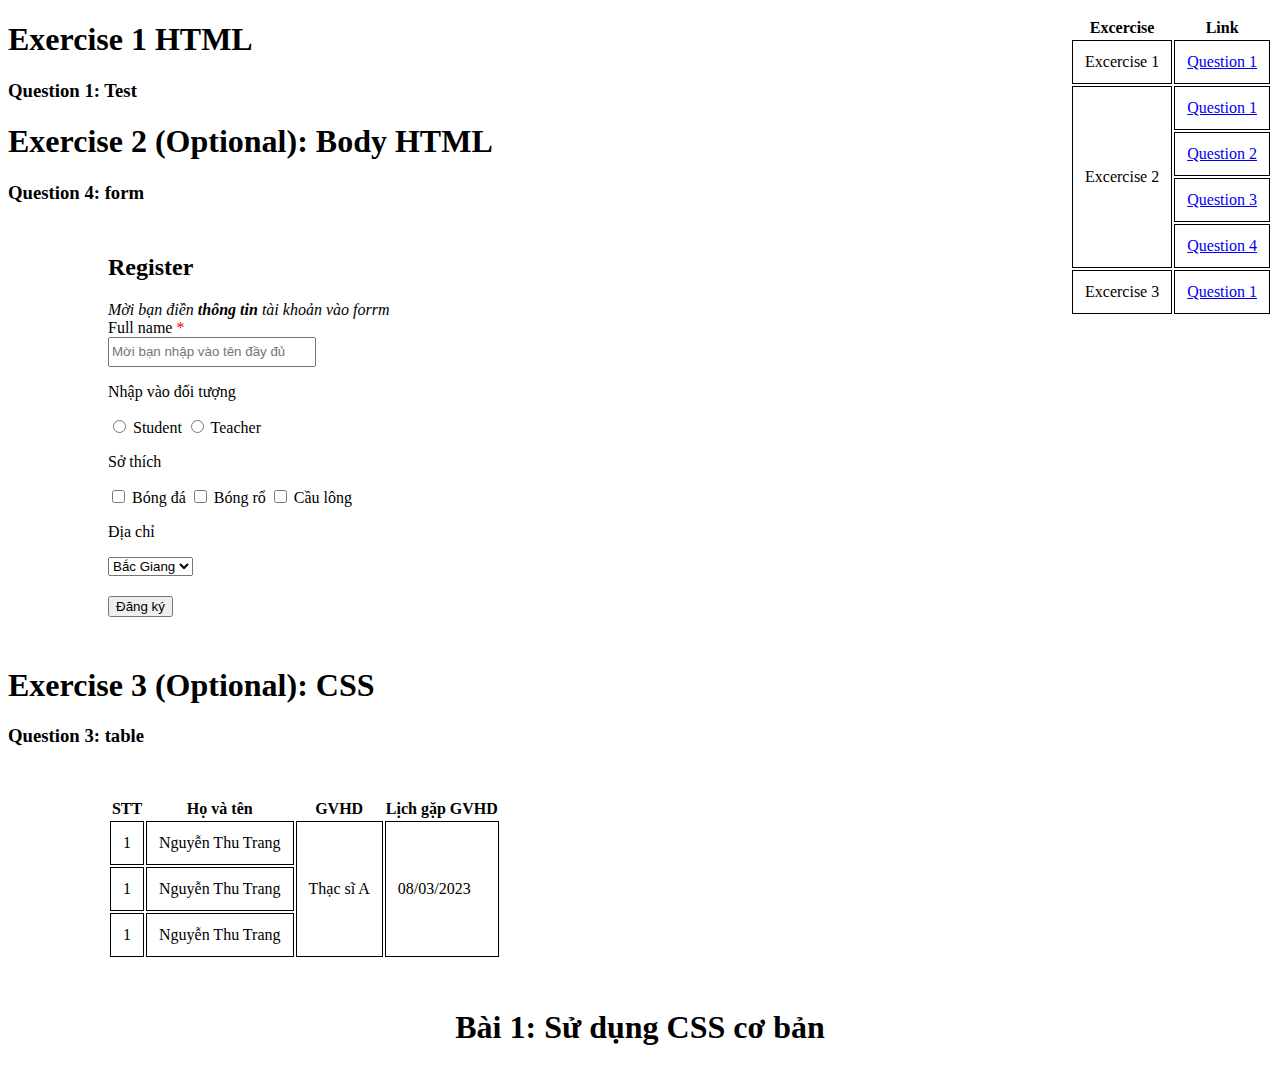
<file: assignment1.html>
<!DOCTYPE html>
<html lang="en">
<head>
    <meta charset="UTF-8">
    <meta name="viewport" content="width=device-width, initial-scale=1.0">
    <title>Asignment 1</title>
    <link rel="stylesheet" href="./css/assginment1.css">
</head>
<body>
    <h1>Exercise 1  HTML</h1>
    <h3 id="ques_1_1">Question 1: Test</h3>

    <h1>Exercise 2 (Optional): Body HTML</h1>
    <h3 id="ques_2_4">Question 4: form</h3>
<div class="container">
    <form>
        <h2>Register</h2>
        <div>
            <i>Mời bạn điền <b>thông tin</b> tài khoản vào forrm</i>
        </div>
        <div>
            Full name <span style="color: red;">*</span>
        </div>
        <div>
            <input class="input" type="text" placeholder="Mời bạn nhập vào tên đầy đủ">
        </div>
        <div>
            <p>Nhập vào đối tượng</p>
            <input type="radio" name="object"> <label>Student</label>
            <input type="radio" name="object"> <label>Teacher</label>
        </div>
        <div>
            <p>Sở thích</p>
            <input type="checkbox" name="favo"> <label>Bóng đá</label>
            <input type="checkbox" name="favo"> <label>Bóng rổ</label>
            <input type="checkbox" name="favo"> <label>Cầu lông</label>
        </div>
        <div>
            <p>Địa chỉ</p>
            <select>
                <option>Bắc Giang</option>
                <option>Hà Nội</option>
            </select>
        </div>
        <div style="margin-top: 20px;">
            <button type="submit">Đăng ký</button>
        </div>
    </form>
</div>

<h1>Exercise 3 (Optional): CSS</h1>
<h3 id="ques_3_3">Question 3: table</h3>

<div class="container">
    <table>
        <tr>
            <th class="column">STT</th>
            <th class="column">Họ và tên</th>
            <th class="column">GVHD</th>
            <th class="column">Lịch gặp GVHD</th>
        </tr>
        <body>
            <tr>
                <td class="column">1</td>
                <td class="column">Nguyễn Thu Trang</td>
                <td class="column" rowspan="3">Thạc sĩ A</td>
                <td class="column" rowspan="3">08/03/2023</td>
            </tr>
            <tr>
                <td class="column">1</td>
                <td class="column">Nguyễn Thu Trang</td>
            </tr>
            <tr>
                <td class="column">1</td>
                <td class="column">Nguyễn Thu Trang</td>
            </tr>
        </body>
    </table>
</div>

<h1 class="text-center">Bài 1: Sử dụng CSS cơ bản</h1>





<div class="menu">
    <table>
        <tr>
            <th class="column">Excercise</th>
            <th class="column">Link</th>
        </tr>
        <body>
            <tr>
                <td class="column">Excercise 1</td>
                <td class="column">
                    <a href="#ques_1_1">Question 1</a>
                </td>
            </tr>
            <tr>
                <td class="column" rowspan="4">Excercise 2</td>
                <td class="column">
                    <a href="#ques_2_1">Question 1</a>
                </td>
            </tr>
            <tr>
                <td class="column">
                    <a href="#ques_2_2">Question 2</a>
                </td>
            </tr>
            <tr>
                <td >
                    <a href="#ques_2_3">Question 3</a>
                </td>
            </tr>
            <tr>
                <td>
                    <a href="#ques_2_4">Question 4</a>
                </td>
            </tr>



            <tr>
                <td class="column">Excercise 3</td>
                <td class="column">
                    <a href="#ques_3_3">Question 1</a>
                </td>
            </tr>
            
        </body>
    </table>
</div>



</body>
</html>
</file>
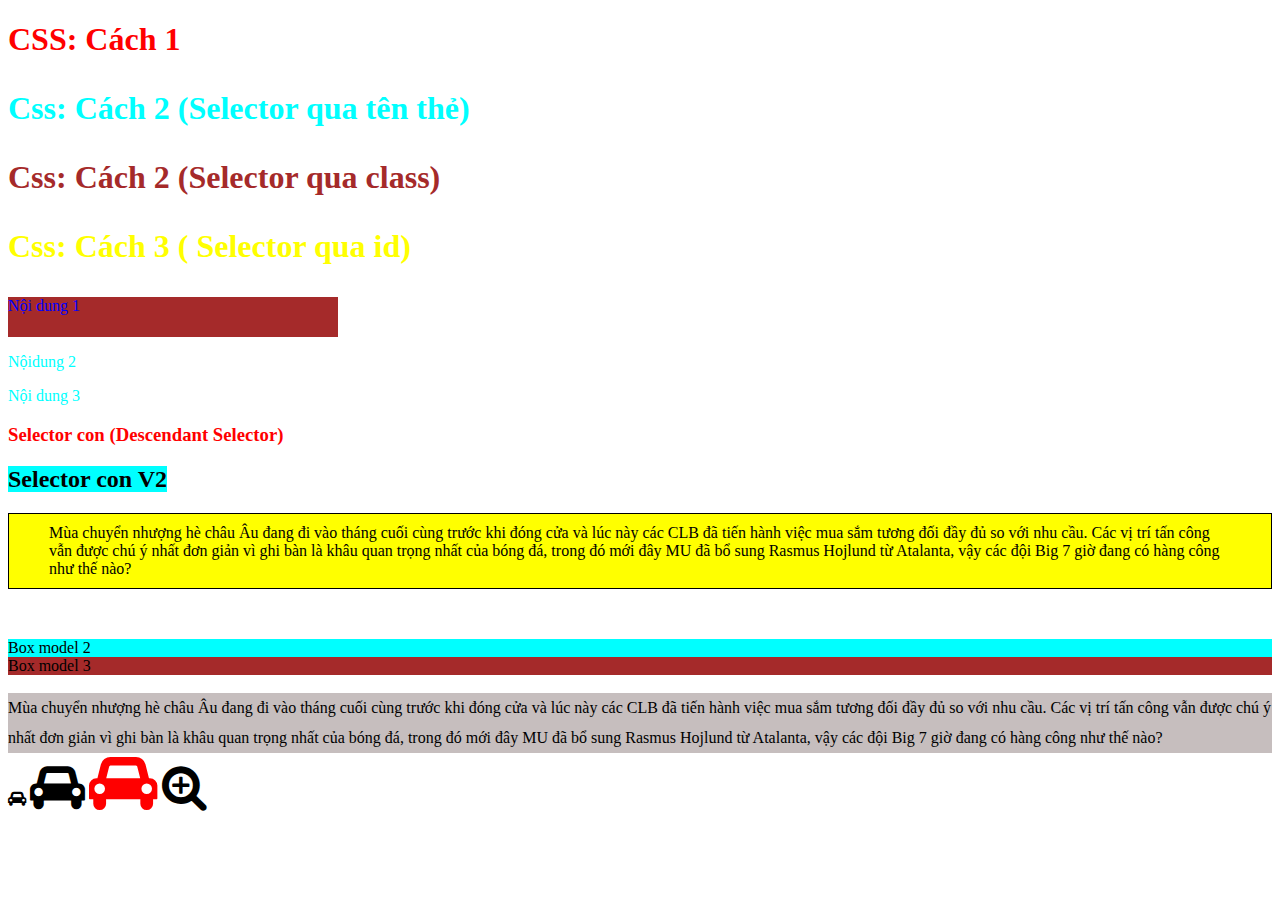
<file: lesson2.html>
<!DOCTYPE html>
<html lang="en">
<head>
    <meta charset="UTF-8">
    <meta name="viewport" content="width=device-width, initial-scale=1.0">
    <title>Lesson 2</title>
    <link rel="stylesheet" href="lesson.css">
    <link rel="stylesheet" href="https://cdnjs.cloudflare.com/ajax/libs/font-awesome/4.7.0/css/font-awesome.min.css">

    <link rel="stylesheet" href="https://cdn.jsdelivr.net/npm/bootstrap@4.6.2/dist/css/bootstrap.min.css" integrity="sha384-xOolHFLEh07PJGoPkLv1IbcEPTNtaed2xpHsD9ESMhqIYd0nLMwNLD69Npy4HI+N" crossorigin="anonymous">
    <script src="https://cdn.jsdelivr.net/npm/jquery@3.5.1/dist/jquery.slim.min.js" integrity="sha384-DfXdz2htPH0lsSSs5nCTpuj/zy4C+OGpamoFVy38MVBnE+IbbVYUew+OrCXaRkfj" crossorigin="anonymous"></script>
    <script src="https://cdn.jsdelivr.net/npm/bootstrap@4.6.2/dist/js/bootstrap.bundle.min.js" integrity="sha384-Fy6S3B9q64WdZWQUiU+q4/2Lc9npb8tCaSX9FK7E8HnRr0Jz8D6OP9dO5Vg3Q9ct" crossorigin="anonymous"></script>
    <style>

        p{
            color: aqua;
        }
        .test{
        color: brown;
        }
    </style>
</head>
<body>
    <h1 style="color: red;">CSS: Cách 1</h1>
    <h1>
        <p>Css: Cách 2 (Selector qua tên thẻ)</p>
    </h1>
    <h1>
        <p class="test">Css: Cách 2 (Selector qua class)</p>
    </h1>
    <h1>
        <p id="id_1">Css: Cách 3 ( Selector qua id)</p>
    </h1>

    <div>
        <div class="item item2" style="background-color: brown;">Nội dung 1</div>
        <p class="item">Nộidung 2</p>
        <p class="item">Nội dung 3</p>
    </div>
    <div>
        <h3>Selector con (Descendant Selector)</h3>
        <h2>
            <b>Selector con V2</b>
        </h2>
    </div>

    <div class="box_1">
        Mùa chuyển nhượng hè châu Âu đang đi vào tháng cuối cùng
    trước khi đóng cửa và lúc này các CLB đã tiến hành
    việc mua sắm tương đối đầy đủ so với nhu cầu. Các vị
    trí tấn công vẫn được chú ý nhất đơn giản vì ghi bàn là
    khâu quan trọng nhất của bóng đá, trong đó mới đây MU
    đã bổ sung Rasmus Hojlund từ Atalanta, vậy các đội Big 7
    giờ đang có hàng công như thế nào?
    </div>
    <div class="box_2">
        Box model 2
    </div>
    <div class="box_3">
        Box model 3
    </div>
    <br>

    <div class="typography">
        Mùa chuyển nhượng hè châu Âu đang đi vào tháng cuối cùng
        trước khi đóng cửa và lúc này các CLB đã tiến hành
        việc mua sắm tương đối đầy đủ so với nhu cầu. Các vị
        trí tấn công vẫn được chú ý nhất đơn giản vì ghi bàn là
        khâu quan trọng nhất của bóng đá, trong đó mới đây MU
        đã bổ sung Rasmus Hojlund từ Atalanta, vậy các đội Big 7
        giờ đang có hàng công như thế nào?
      </div>

      <i class="fa fa-car"></i>
<i class="fa fa-car" style="font-size:48px;"></i>
<i class="fa fa-car" style="font-size:60px;color:red;"></i>
<i class="fa fa-search-plus" style="font-size:48px;" ></i>

<i class='fab fa-500px'></i>
<i class='fab fa-500px' style='font-size:24px'></i>
<i class='fab fa-500px' style='font-size:36px'></i>
<i class='fab fa-500px' style='font-size:48px;color:red'></i>
</body>
</html>
</file>
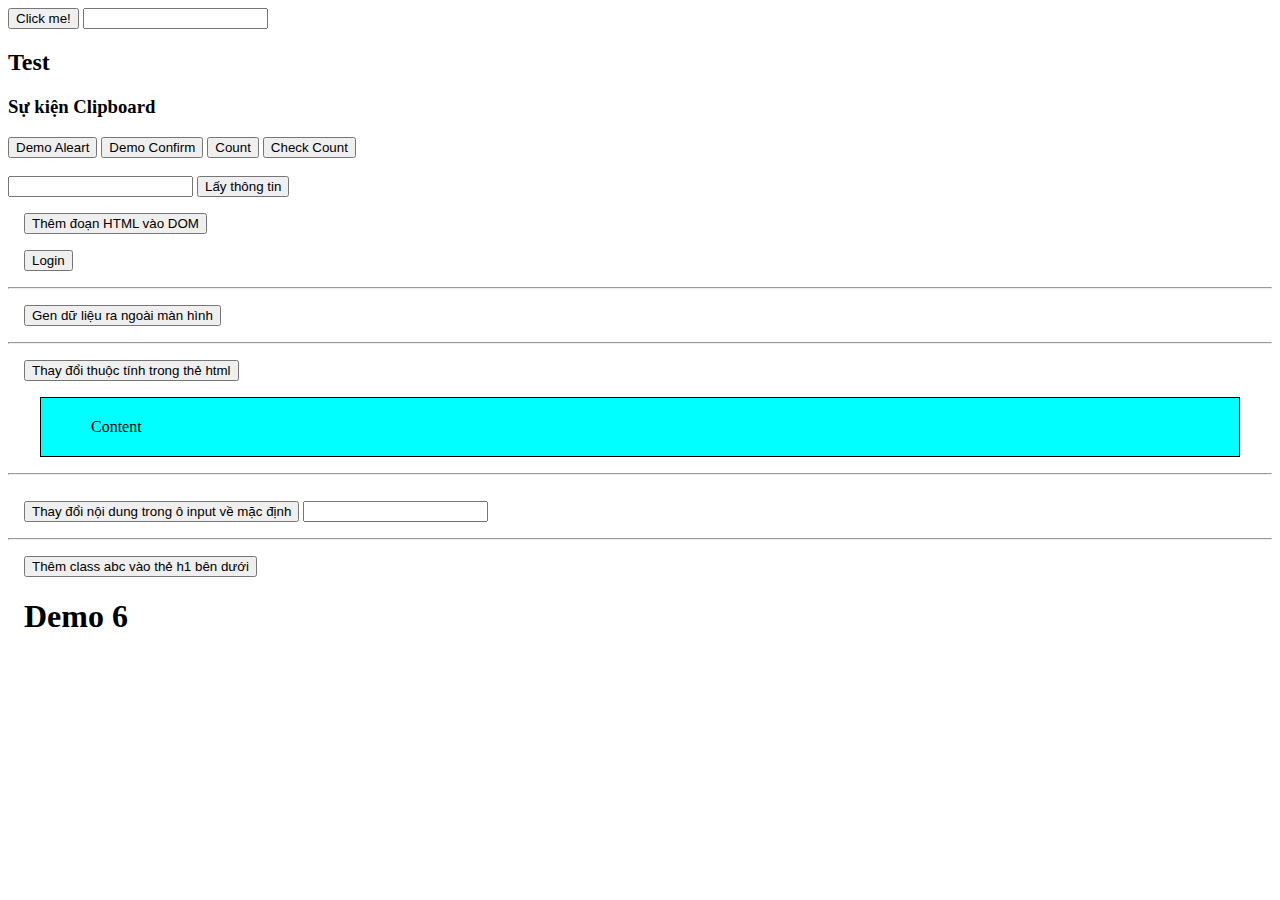
<file: lesson3.html>
<!DOCTYPE html>
<html lang="en">
<head>
    <meta charset="UTF-8">
    <meta name="viewport" content="width=device-width, initial-scale=1.0">
    <title>Lesson 3</title>
    <script src="https://ajax.googleapis.com/ajax/libs/jquery/3.6.4/jquery.min.js"></script>
    <style>
        div{
        margin: 16px;
        }
    </style>
</head>
<body>
    <button ondblclick="function_name2()">Click me!</button>
    <input type="text" onkeydown="function_name2()">
    <h2 onkeydown="function_name2()">Test</h2>
    <h3 >Sự kiện Clipboard</h3>
    <button onclick="demoAleart()">Demo Aleart</button>
    <button onclick="demoConfirm()">Demo Confirm</button>

    <button onclick="doCount()">Count</button>
    <button onclick="checkCount()">Check Count</button><br><br>
    <input type="text" id="demo1"> <button onclick="getInfor()">Lấy thông tin</button>
    <div>
        <button onclick="demo2()">Thêm đoạn HTML vào DOM</button>
        <div id="demo2"></div>
    </div>
    
    <div id="demo1_1">
        <button onclick="login()">Login</button>
    </div>
    <hr>
    <div id="demo3">
        <button onclick="demo3()">Gen dữ liệu ra ngoài màn hình</button>
    </div>
    <hr>
    <div>
        <button onclick="demo4()">Thay đổi thuộc tính trong thẻ html</button>
        <div style="border: 1px solid; padding: 20px 50px 20px 50px; background-color: aqua;" id="demo4">
            Content
        </div>
    </div>
    <hr>
    <div>
        <button onclick="demo5()">Thay đổi nội dung trong ô input về mặc định</button>
        <input type="text" id="demo5" style="margin-top: 10px;">
    </div>
    <hr>
    <div>
        <button onclick="demo6()">Thêm class abc vào thẻ h1 bên dưới</button>
        <h1 id="demo6">Demo 6</h1>
    </div>
</body>

<script src="./js/demo.js"></script>

</html>
</file>
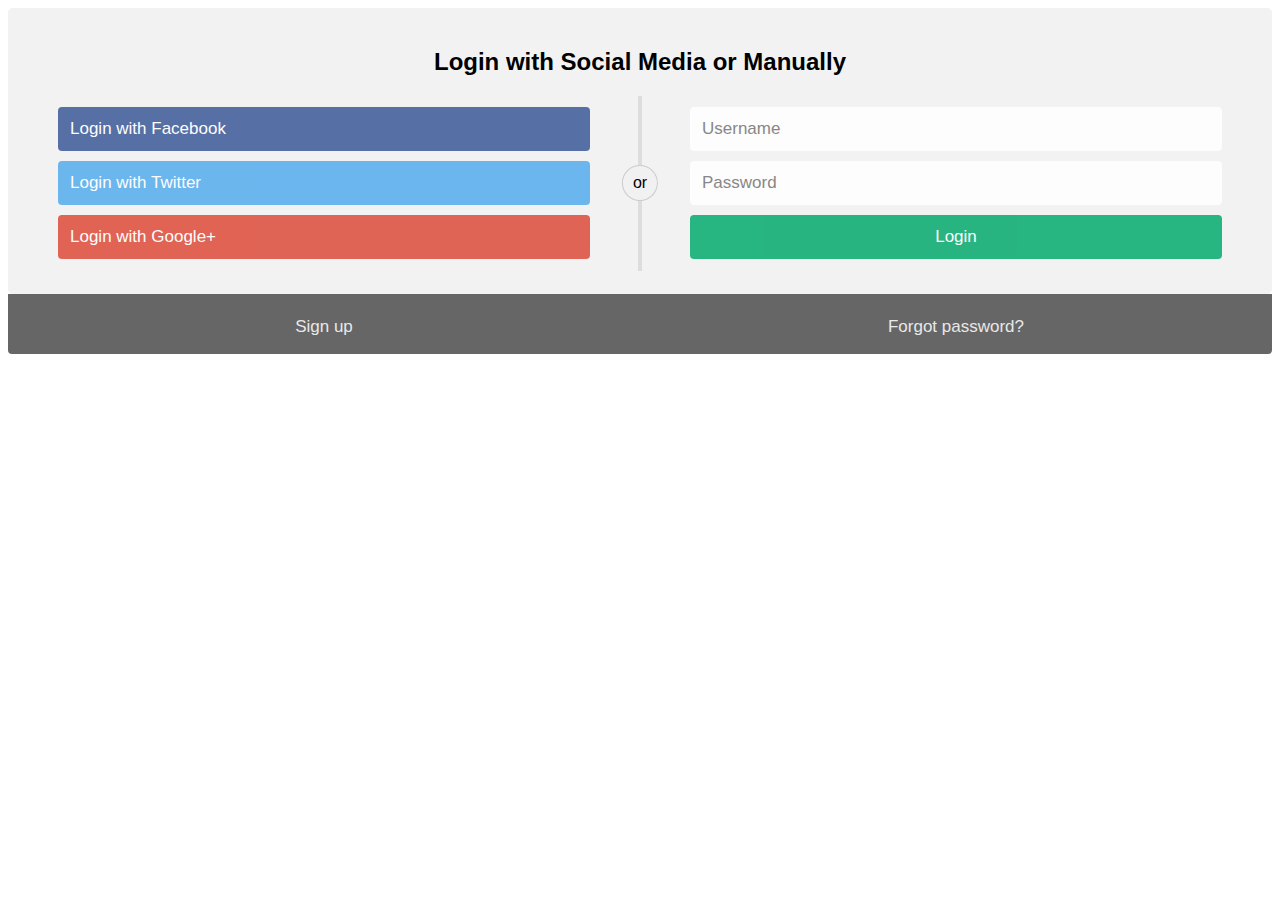
<file: login.html>
<!DOCTYPE html>
<html lang="en">
<head>
    <meta charset="UTF-8">
    <meta name="viewport" content="width=device-width, initial-scale=1.0">
    <title>Login</title>
    <link rel="stylesheet" href="./css/login.css">
    <script src="https://ajax.googleapis.com/ajax/libs/jquery/3.6.4/jquery.min.js"></script>
</head>
<body>
    <div class="container">
        <form action="/action_page.php">
          <div class="row">
            <h2 style="text-align:center">Login with Social Media or Manually</h2>
            <div class="vl">
              <span class="vl-innertext">or</span>
            </div>
      
            <div class="col">
              <a href="#" class="fb btn">
                <i class="fa fa-facebook fa-fw"></i> Login with Facebook
               </a>
              <a href="#" class="twitter btn">
                <i class="fa fa-twitter fa-fw"></i> Login with Twitter
              </a>
              <a href="#" class="google btn"><i class="fa fa-google fa-fw">
                </i> Login with Google+
              </a>
            </div>
      
            <div class="col">
              <div class="hide-md-lg">
                <p>Or sign in manually:</p>
              </div>
      
              <input type="text" id="username" placeholder="Username" required>
              <input type="password" id="password" placeholder="Password" required>
              <input type="submit" value="Login" onclick="login()">
            </div>
            
          </div>
        </form>
      </div>
      
      <div class="bottom-container">
        <div class="row">
          <div class="col">
            <a href="#" style="color:white" class="btn">Sign up</a>
          </div>
          <div class="col">
            <a href="#" style="color:white" class="btn">Forgot password?</a>
          </div>
        </div>
      </div>
</body>
<script src="./js/login.js"></script>
</html>
</file>
<file: css/assginment1.css>
.container{
    margin: 50px 100px;
}

.input{
height: 24px;
width: 200px;
}

td{
padding: 12px;
border: 1px solid;
}

.menu{
position: fixed;
top: 16px;
right: 8px;
background-color: white;
}

.text-center{
    text-align: center;
}
</file>
<file: lesson.css>
#id_1{
    color: yellow;
}

.item{
width: 330px;
}

div.item{
    color: blue;
}

div h3{
    color: red;
}

h2>b{
    background-color: aqua !important; 
}

div b{
background-color: red;
}
.item2{
    height: 40px;
}

.item2:hover{
    background-color: pink !important;
    cursor: pointer;
}

.box_1{
    background-color: yellow;
    border: 1px solid black;
    /* padding: 10px; */
    padding: 10px 40px;
    margin-bottom: 20px;
}

.box_2{
    background-color: aqua;
    margin-top: 50px;
    /*margin: 20px 100px;  /* 20px là khoảng cách tới các phần tử ở trên và ở dưới, 100px là ở bên trái và bên phải  */ 
    /* margin: 20px;  */   /* 20px là khoảng cách tới các phần tử ở cả 4 phía  */ 
    /*margin: 20px 100px 50px; /* Từ 3 thông số trở lên thì giá trị đầu tiên sẽ là khoảng cách ở bên trên
    , bên phải, bên dưới, bên trái.*/
}

.box_3{
    background-color: brown;
}

.typography{
    background-color: rgb(198, 190, 190);
    line-height: 30px
}
</file>
<file: css/login.css>
body {
    font-family: Arial, Helvetica, sans-serif;
}

* {
    box-sizing: border-box;
}

/* style the container */
.container {
    position: relative;
    border-radius: 5px;
    background-color: #f2f2f2;
    padding: 20px 0 30px 0;
}

/* style inputs and link buttons */
input,
.btn {
    width: 100%;
    padding: 12px;
    border: none;
    border-radius: 4px;
    margin: 5px 0;
    opacity: 0.85;
    display: inline-block;
    font-size: 17px;
    line-height: 20px;
    text-decoration: none;
    /* remove underline from anchors */
}

input:hover,
.btn:hover {
    opacity: 1;
}

/* add appropriate colors to fb, twitter and google buttons */
.fb {
    background-color: #3B5998;
    color: white;
}

.twitter {
    background-color: #55ACEE;
    color: white;
}

.google {
    background-color: #dd4b39;
    color: white;
}

/* style the submit button */
input[type=submit] {
    background-color: #04AA6D;
    color: white;
    cursor: pointer;
}

input[type=submit]:hover {
    background-color: #45a049;
}

/* Two-column layout */
.col {
    float: left;
    width: 50%;
    margin: auto;
    padding: 0 50px;
    margin-top: 6px;
}

/* Clear floats after the columns */
.row:after {
    content: "";
    display: table;
    clear: both;
}

/* vertical line */
.vl {
    position: absolute;
    left: 50%;
    transform: translate(-50%);
    border: 2px solid #ddd;
    height: 175px;
}

/* text inside the vertical line */
.vl-innertext {
    position: absolute;
    top: 50%;
    transform: translate(-50%, -50%);
    background-color: #f1f1f1;
    border: 1px solid #ccc;
    border-radius: 50%;
    padding: 8px 10px;
}

/* hide some text on medium and large screens */
.hide-md-lg {
    display: none;
}

/* bottom container */
.bottom-container {
    text-align: center;
    background-color: #666;
    border-radius: 0px 0px 4px 4px;
}

/* Responsive layout - when the screen is less than 650px wide, make the two columns stack on top of each other instead of next to each other */
@media screen and (max-width: 650px) {
    .col {
        width: 100%;
        margin-top: 0;
    }

    /* hide the vertical line */
    .vl {
        display: none;
    }

    /* show the hidden text on small screens */
    .hide-md-lg {
        display: block;
        text-align: center;
    }
}
</file>
